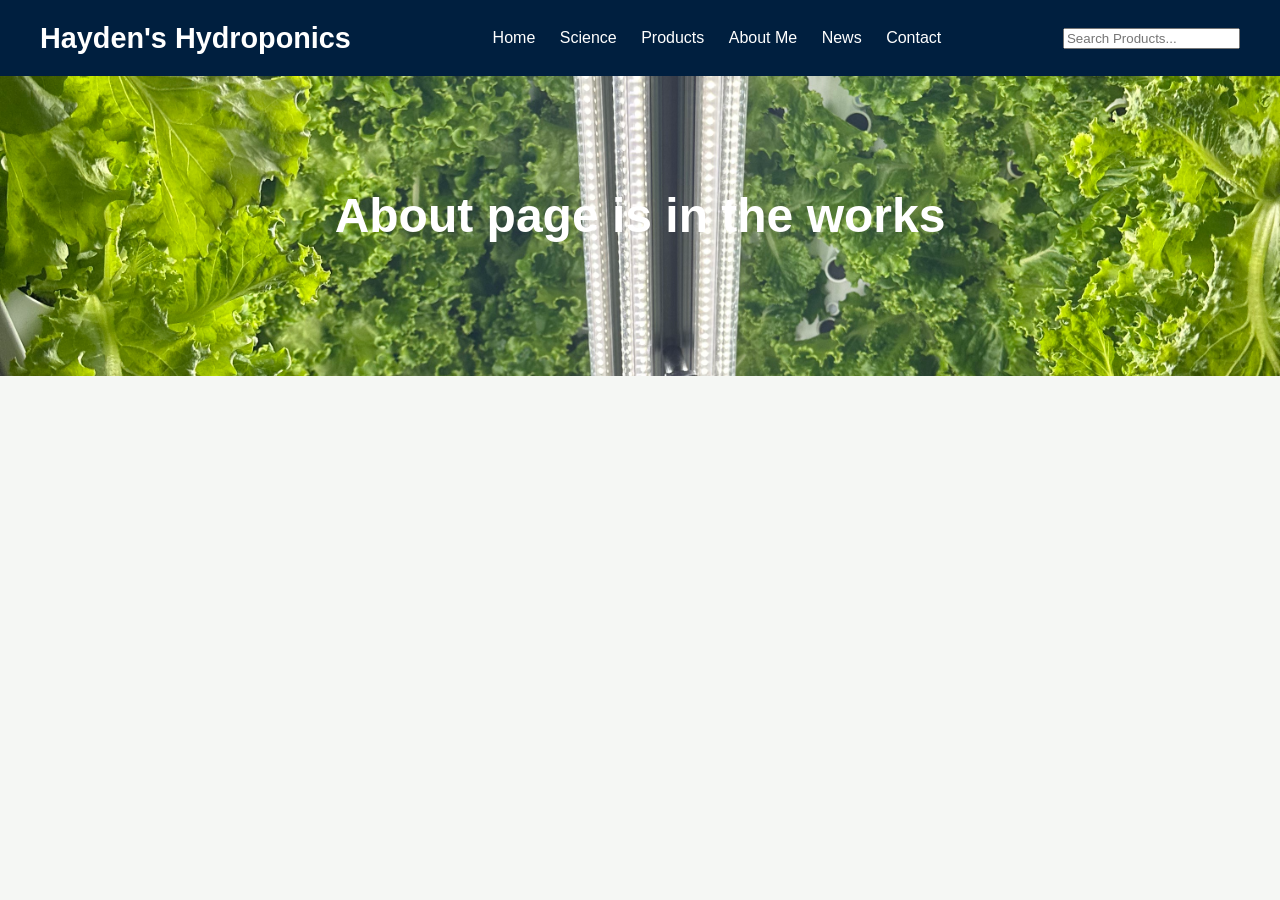
<file: about.html>
<!DOCTYPE html>
<html lang="en">
<head>
    <meta charset="UTF-8">
    <meta name="viewport" content="width=device-width, initial-scale=1.0">
    <title>About Me - Hayden's Hydroponics</title>
    <link rel="stylesheet" href="../css/styles.css">
</head>
<body class="about">

<!-- HEADER -->
<header>
    <div class="logo">
        <h2>Hayden's Hydroponics</h2>
    </div>

    <nav>
        <a href="index.html">Home</a>
        <a href="science.html">Science</a>
        <a href="products.html">Products</a>
        <a href="about.html">About Me</a>
        <a href="news.html">News</a>
        <a href="contact.html">Contact</a>
    </nav>

    <div class="search">
        <input type="text" placeholder="Search Products...">
    </div>
</header>

<section class="hero" style="height: 300px; display: flex; align-items: center; justify-content: center;">
    <h1>About page is in the works</h1>
</section>

</body>
</html>
</file>
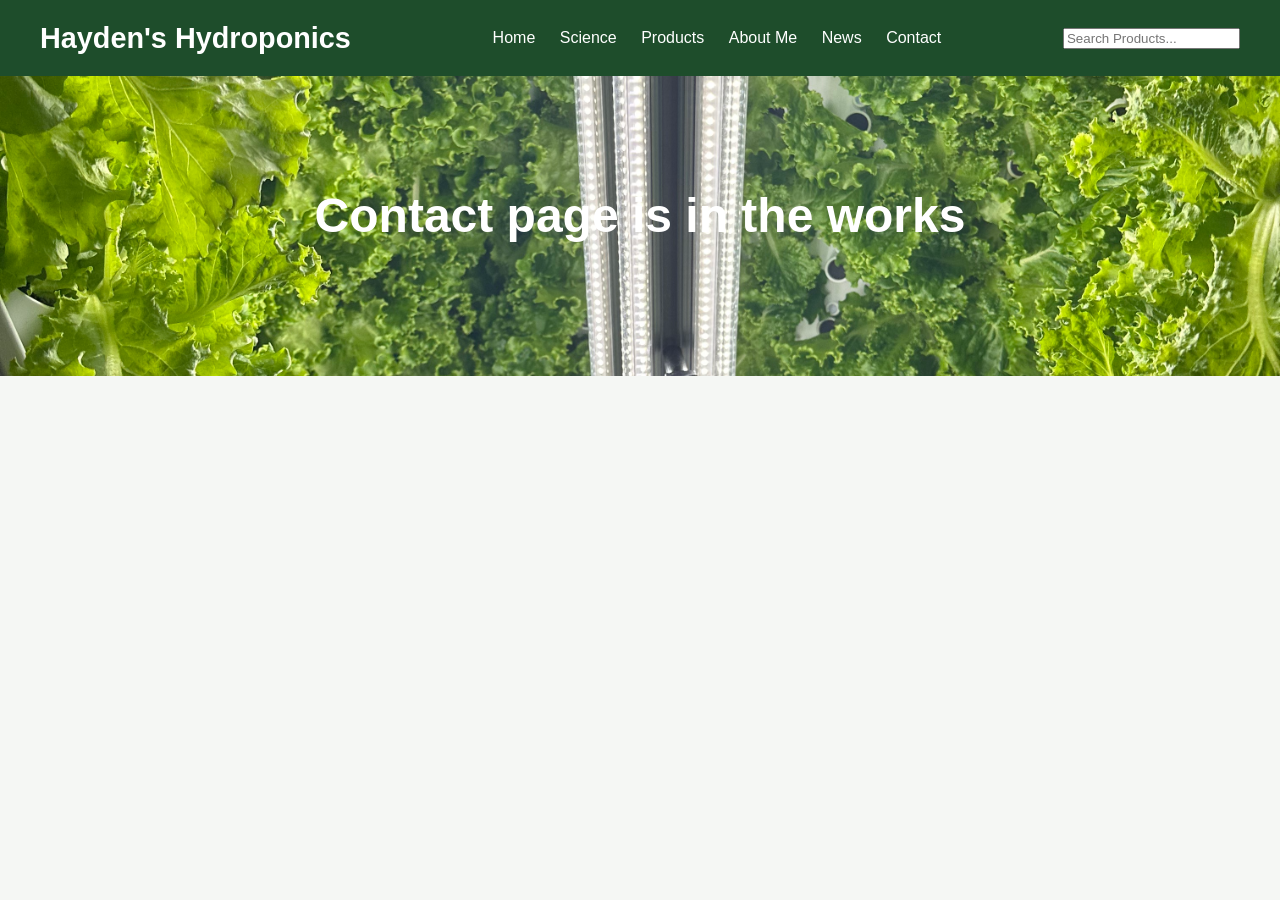
<file: contact.html>
<!DOCTYPE html>
<html lang="en">
<head>
    <meta charset="UTF-8">
    <meta name="viewport" content="width=device-width, initial-scale=1.0">
    <title>Contact - Hayden's Hydroponics</title>
    <link rel="stylesheet" href="../css/styles.css">
</head>
<body>

<!-- HEADER -->
<header>
    <div class="logo">
        <h2>Hayden's Hydroponics</h2>
    </div>

    <nav>
        <a href="index.html">Home</a>
        <a href="science.html">Science</a>
        <a href="products.html">Products</a>
        <a href="about.html">About Me</a>
        <a href="news.html">News</a>
        <a href="contact.html">Contact</a>
    </nav>

    <div class="search">
        <input type="text" placeholder="Search Products...">
    </div>
</header>

<section class="hero" style="height: 300px; display: flex; align-items: center; justify-content: center;">
    <h1>Contact page is in the works</h1>
</section>

</body>
</html>
</file>
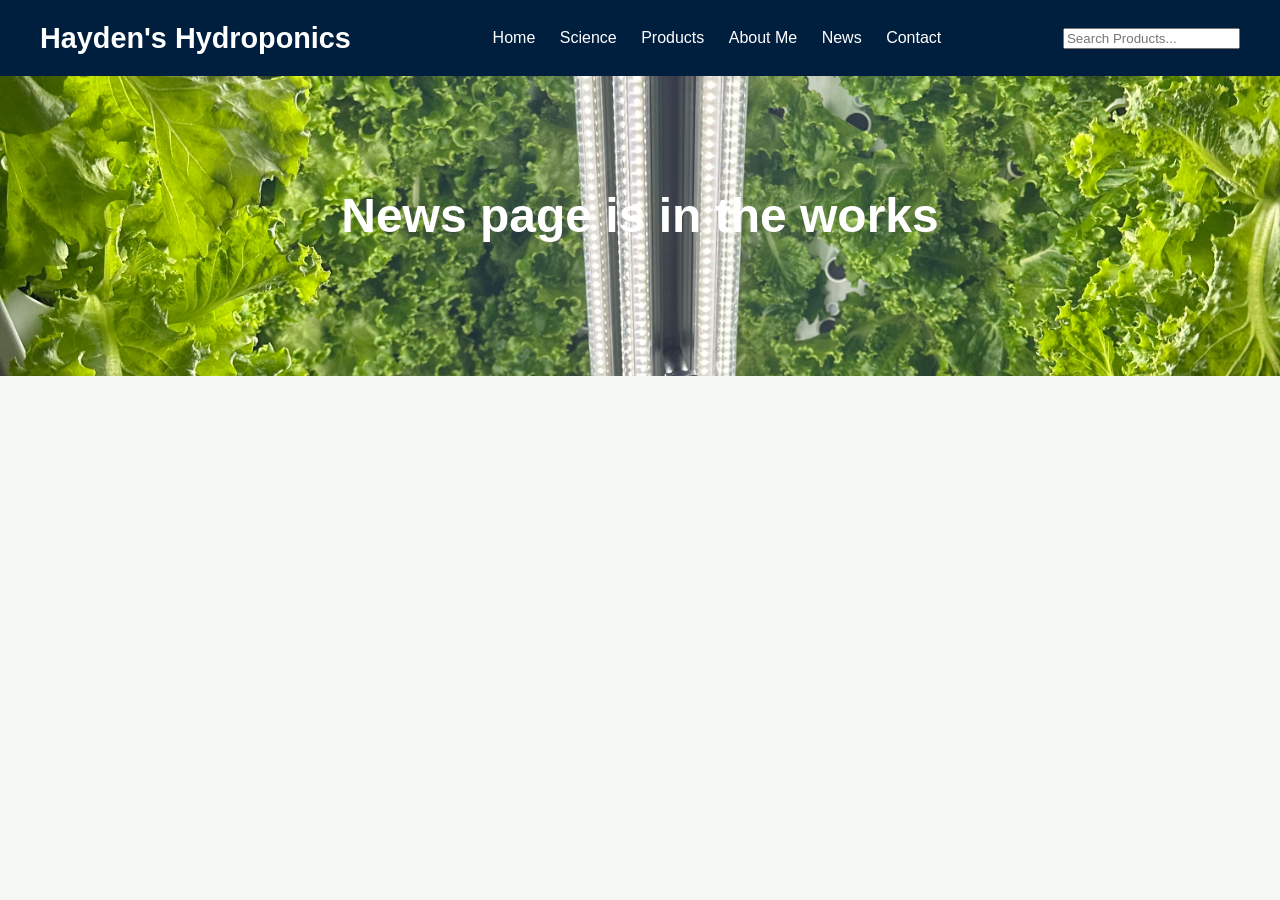
<file: news.html>
<!DOCTYPE html>
<html lang="en">
<head>
    <meta charset="UTF-8">
    <meta name="viewport" content="width=device-width, initial-scale=1.0">
    <title>News - Hayden's Hydroponics</title>
    <link rel="stylesheet" href="../css/styles.css">
</head>
<body class="news">

<!-- HEADER -->
<header>
    <div class="logo">
        <h2>Hayden's Hydroponics</h2>
    </div>

    <nav>
        <a href="index.html">Home</a>
        <a href="science.html">Science</a>
        <a href="products.html">Products</a>
        <a href="about.html">About Me</a>
        <a href="news.html">News</a>
        <a href="contact.html">Contact</a>
    </nav>

    <div class="search">
        <input type="text" placeholder="Search Products...">
    </div>
</header>

<section class="hero" style="height: 300px; display: flex; align-items: center; justify-content: center;">
    <h1>News page is in the works</h1>
</section>

</body>
</html>
</file>
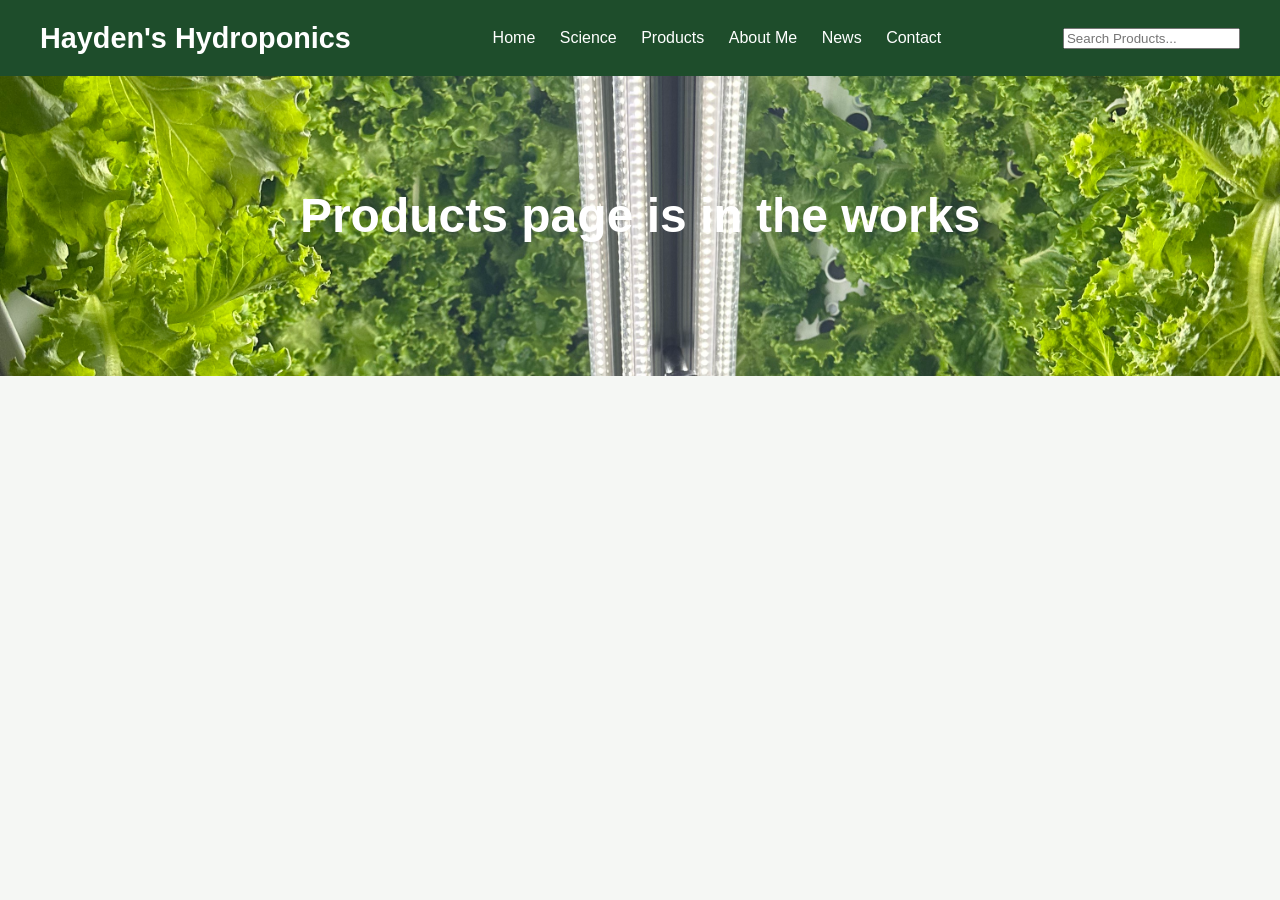
<file: products.html>
<!DOCTYPE html>
<html lang="en">
<head>
    <meta charset="UTF-8">
    <meta name="viewport" content="width=device-width, initial-scale=1.0">
    <title>Products - Hayden's Hydroponics</title>
    <link rel="stylesheet" href="../css/styles.css">
</head>
<body>

<!-- HEADER -->
<header>
    <div class="logo">
        <h2>Hayden's Hydroponics</h2>
    </div>

    <nav>
        <a href="index.html">Home</a>
        <a href="science.html">Science</a>
        <a href="products.html">Products</a>
        <a href="about.html">About Me</a>
        <a href="news.html">News</a>
        <a href="contact.html">Contact</a>
    </nav>

    <div class="search">
        <input type="text" placeholder="Search Products...">
    </div>
</header>


<!-- WORK IN PROGRESS MESSAGE -->
<section class="hero" style="height: 300px; display: flex; align-items: center; justify-content: center;">
    <h1>Products page is in the works</h1>
</section>

</body>
</html>
</file>
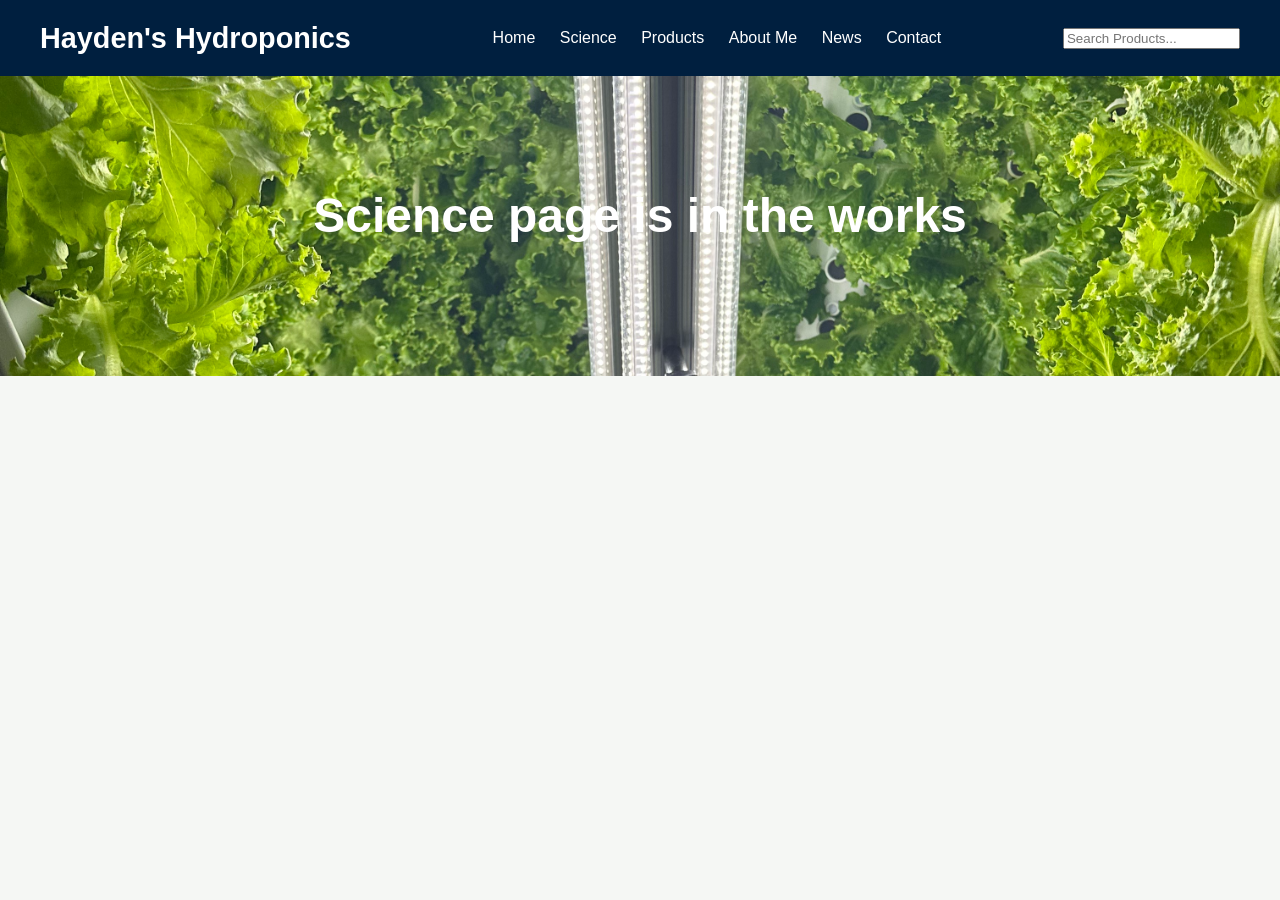
<file: science.html>
<!DOCTYPE html>
<html lang="en">
<head>
    <meta charset="UTF-8">
    <meta name="viewport" content="width=device-width, initial-scale=1.0">
    <title>Science - Hayden's Hydroponics</title>
    <link rel="stylesheet" href="../css/styles.css">
</head>
<body class="science">

<!-- HEADER -->
<header>
    <div class="logo">
        <h2>Hayden's Hydroponics</h2>
    </div>

    <nav>
        <a href="index.html">Home</a>
        <a href="science.html">Science</a>
        <a href="products.html">Products</a>
        <a href="about.html">About Me</a>
        <a href="news.html">News</a>
        <a href="contact.html">Contact</a>
    </nav>

    <div class="search">
        <input type="text" placeholder="Search Products...">
    </div>
</header>

<section class="hero" style="height: 300px; display: flex; align-items: center; justify-content: center;">
    <h1>Science page is in the works</h1>
</section>

</body>
</html>
</file>
<file: css/styles.css>
/* CSS Reset */
body, header, nav, main, footer, img, h1, h1, h2, h3, h4, h5, figure, p, ol, ul, li, a {
	margin: 0;
	padding: 0;
	border: 0;
}

body {
    font-family: "Helvetica Neue", Arial, sans-serif;
    background-color: #f5f7f4;
    color: #2d2d2d;
    line-height: 1.6;
}

/* HEADER */
header {
    background: #1e4d2b;
    color: white;
    padding: 15px 40px;
    display: flex;
    align-items: center;
    justify-content: space-between;
    position: sticky;
    top: 0;
    z-index: 1000; /* ensure it stays above other content */
}

header .logo h2 {
    font-size: 1.8rem; /* slightly larger branding */
}

header nav a {
    color: white;
    text-decoration: none;
    margin-left: 20px;
    font-weight: 500;
}

header nav a:hover {
    text-decoration: underline;
}

/* HERO SECTION */
.hero {
    /* updated to show hydroponic full image */
    background: url("../images/Hydroponic Full.jpeg") center/cover no-repeat;
    height: 420px;
    display: flex;
    flex-direction: column;
    align-items: center;
    justify-content: center;
    text-align: center;
    color: white;
    padding: 0 60px; /* preserve some horizontal spacing */
}

.hero h1 {
    font-size: 48px;
    font-weight: 700;
    margin-bottom: 20px; /* space between header and button */
}

/* BUTTONS */
.btn {
    display: inline-block;
    padding: 12px 24px;
    background: #2f7d32;
    color: white;
    border-radius: 6px;
    text-decoration: none;
    font-weight: 600;
    transition: 0.3s;
}

.btn:hover {
    background: #256628;
}

/* PRODUCT GRID */
.products,
.product {
    padding: 60px 8%;
    text-align: center; /* center header and any inline content */
}

.products h2,
.product h2 {
    font-size: 30px;
    margin-bottom: 25px;
    color: #1e4d2b;
}

.product-grid {
    display: flex;
    gap: 30px;
    justify-content: center;
    overflow-x: auto;
    padding-bottom: 20px;
}

.product-card {
    background: white;
    border-radius: 10px;
    padding: 18px;
    box-shadow: 0 4px 10px rgba(0,0,0,0.08);
    transition: transform 0.2s;
}

.product-card img {
    transition: transform 0.6s ease;
}

.product-card:hover img {
    transform: rotate(360deg);
}

.product-card:hover {
    transform: translateY(-5px);
}

.product-card img {
    width: 100%;
    border-radius: 6px;
}

.product-card h3 {
    margin: 12px 0;
    font-size: 18px;
}

.product-card p {
    color: #6b6b6b;
}

/* CATEGORY SECTIONS */
/* support both singular and plural class names so that headers are centered */
.categories,
.category {
    padding: 60px 8%;
    text-align: center; /* center section headings and inline content */
}

.categories h2,
.category h2 {
    font-size: 30px;
    margin-bottom: 25px;
    color: #1e4d2b;
}

/* horizontal scrolling grid with rotation animation */
.category-grid {
    display: flex;
    gap: 20px;
    justify-content: center;
    overflow-x: auto;
    padding-bottom: 20px; /* space for scrollbar */
}

.category-card img {
    transition: transform 0.6s ease;
}

.category-card:hover img {
    transform: rotate(360deg);
}


/* BIBLIOGRAPHY SECTION */
.bibliography {
    padding: 60px 8%;
    background: #fff;
    color: #2d2d2d;
}
.bibliography h2 {
    font-size: 30px;
    margin-bottom: 20px;
    color: #1e4d2b;
}
.bibliography ul {
    margin-top: 15px;
    list-style-type: disc;
    padding-left: 20px;
}

/* FOOTER */
footer {
    background: #1e4d2b;
    color: white;
    padding: 40px 8%;
    margin-top: 60px;
    text-align: center;
}

/* page-specific tweaks */
body.science header,
body.about header,
body.news header {
    background: #001f3f; /* science/about/news pages use a darker blue header */
}

footer .footer-columns {
    display: flex;
    justify-content: center;
    gap: 40px;
    flex-wrap: wrap;
}

/* RESPONSIVE BREAKPOINTS */
/* tablet: 768px and below */
@media (max-width: 768px) {
    header {
        flex-direction: column;
        align-items: flex-start;
        padding: 15px 20px;
    }
    header nav {
        margin-top: 10px;
        width: 100%;
        display: flex;
        flex-wrap: wrap;
        gap: 10px;
    }
    .search {
        margin-top: 10px;
        width: 100%;
    }
    .category-grid,
    .product-grid {
        flex-direction: column;
        gap: 20px;
    }
}

/* ensure newsletter/contact section is centered at all sizes */
.newsletter {
    padding: 60px 8%;
    text-align: center;
}

/* mobile: 480px and below */
@media (max-width: 480px) {
    header h2,
    header .logo h2 {
        font-size: 20px;
    }
    .hero h1 {
        font-size: 32px;
    }
    .btn {
        padding: 10px 20px;
    }
    .search input,
    .newsletter input {
        width: 100%;
        box-sizing: border-box;
    }
    .product-card,
    .category-card {
        padding: 12px;
    }
}

footer a {
    color: #d7f3d1;
    text-decoration: none;
}

footer a:hover {
    text-decoration: underline;
}
</file>
